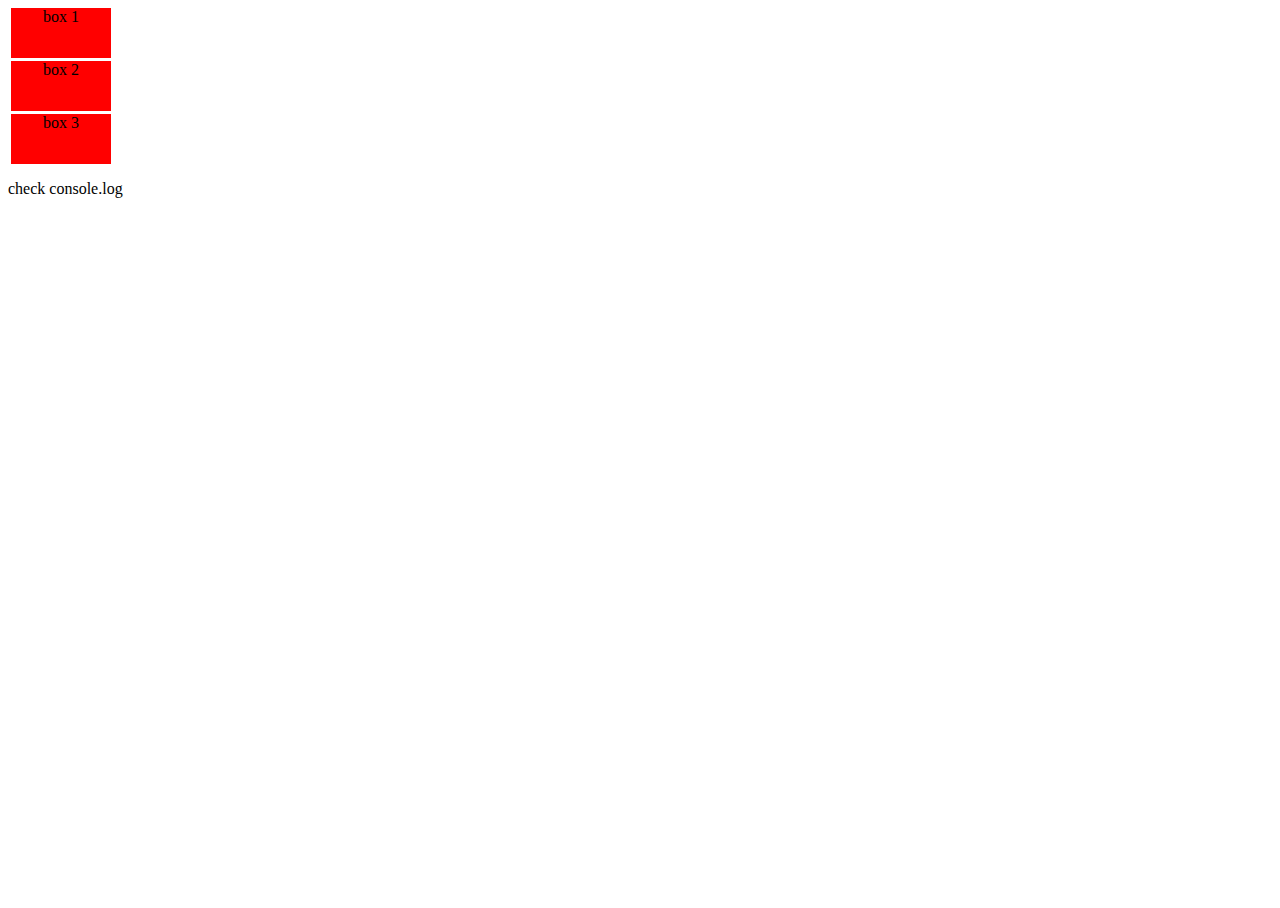
<file: javascript/01_this/index2.html>
<!doctype html>

<html>
<head>
  <title>My Title</title>
  <script src="https://ajax.googleapis.com/ajax/libs/jquery/1.11.3/jquery.min.js"></script>
  <link rel="stylesheet" href="styles.css">


  <script >


    $(document).ready(onReady);

    function onReady(){



     $('#box1').click(user.clickHandler);

     $('#box2').click(function(){

        //here, 'this' refers to window?
        user.clickHandler();

     });//click

     $('#box3').click(user.clickHandler.bind(user));

    }//onReady;


     var data =[
            {name:"Mr. Global", age:23},
            {name:"Miss Global", age:53}
            ]

         var user = {
            data:[
            {name:"T. Woods", age:37},
            {name:"P. Mickelson", age:43}
            ],
            clickHandler:function (event) {
                var randomNum = ((Math.random () * 2 | 0) + 1) - 1; // random number between 0 and 1
                console.log ('what is this: ' + this );
                console.log (this.data[randomNum].name + ' ' + this.data[randomNum].age);
            }//clickhandler
            }//user

  </script>


</head>

<body>

	<div class="box" id="box1" >box 1</div>
  <div class="box" id="box2">box 2</div>
  <div class="box" id="box3">box 3</div>

  <p>check console.log</p>



</body>
</html>
</file>
<file: javascript/01_this/styles.css>
html,
body{
	
	width:100%;
	height:100%;
}

.box{

	width:100px;
	height:50px;
	text-align: center;
	background-color: red;
	margin: 3px;
}
</file>
